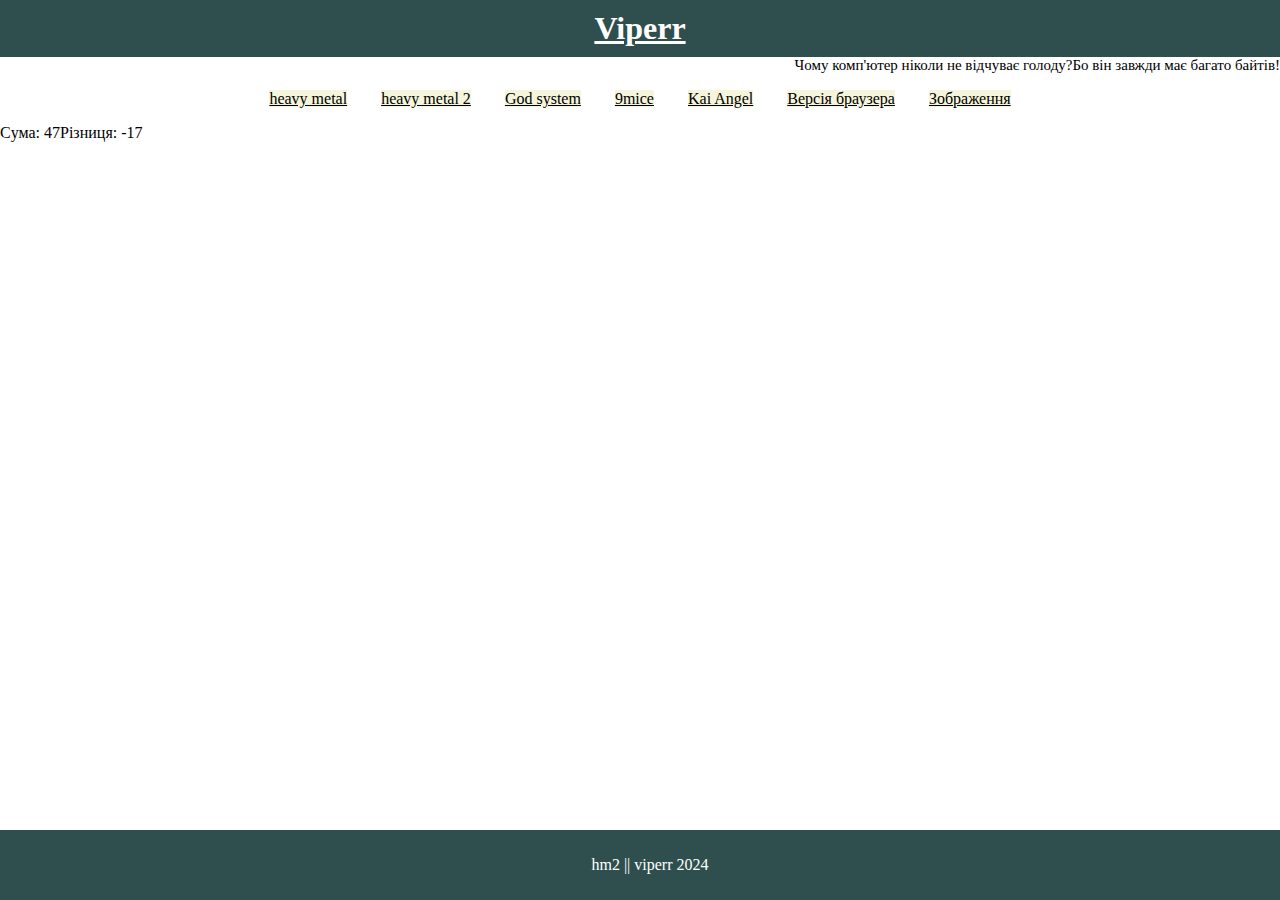
<file: index.html>
<!DOCTYPE html>
<html lang="en">
<head>
    <meta charset="UTF-8">
    <meta name="viewport" content="width=device-width, initial-scale=1.0">
    <title>VIPERR</title>
    <link rel="stylesheet" href="index.css">
</head>
<body>
    <header>
        <h1><u>Viperr</u></h1>
    </header>
    <div id="joke" style="font-size: 15px;text-align: right;"></div>
    <script src="phh.js"></script>
    <script>joke1();</script>
    <ul>
        <li><a href="hm.html">heavy metal</a></li>
        <li><a href="hm2.html">heavy metal 2</a></li>
        <li><a href="gs.html">God system</a></li>
        <li><a href="9mice.html">9mice</a></li>
        <li><a href="kai.html">Kai Angel</a></li>
        <li><a href="bw.html">Версія браузера</a></li>
        <li><a href="image.html">Зображення</a></li>
    </ul>
    <footer>
        <p>hm2 || viperr 2024</p>
    </footer>
    <script>
        var a = 15, b = 32;
        document.write('Cума: ' + (a + b));
        document.write('Різниця: ' + (a - b));
        alert('Множення: ' + (a *b));
        alert('Ділення: ' + (a / b))
    </script>
</body>
</html>
</file>
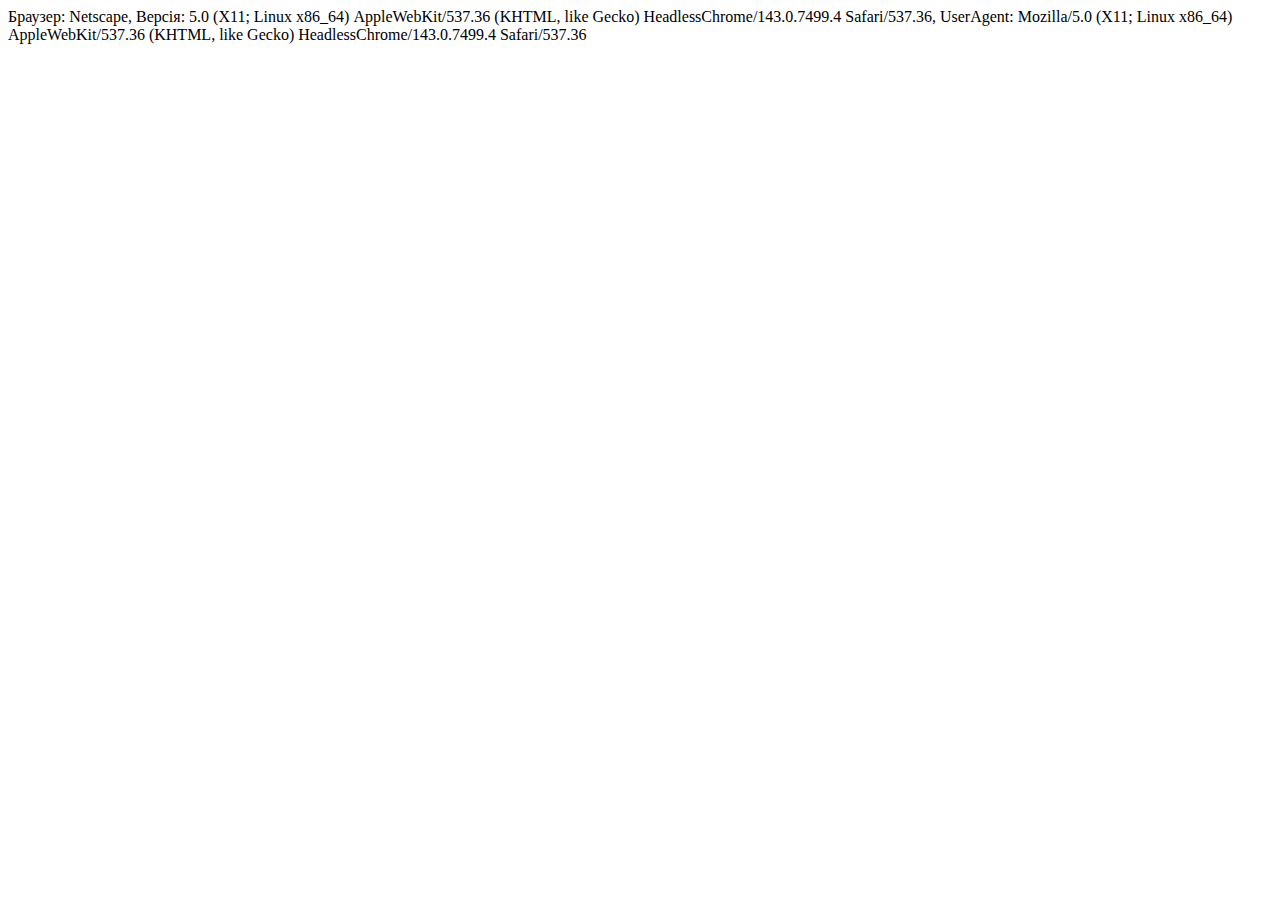
<file: bw.html>
<!DOCTYPE html>
<html lang="en">
<head>
    <meta charset="UTF-8">
    <meta name="viewport" content="width=\, initial-scale=1.0">
    <title>Версія браузера</title>
</head>
<body>
    <script src="bw1.js"></script>
</body>
</html>
</file>
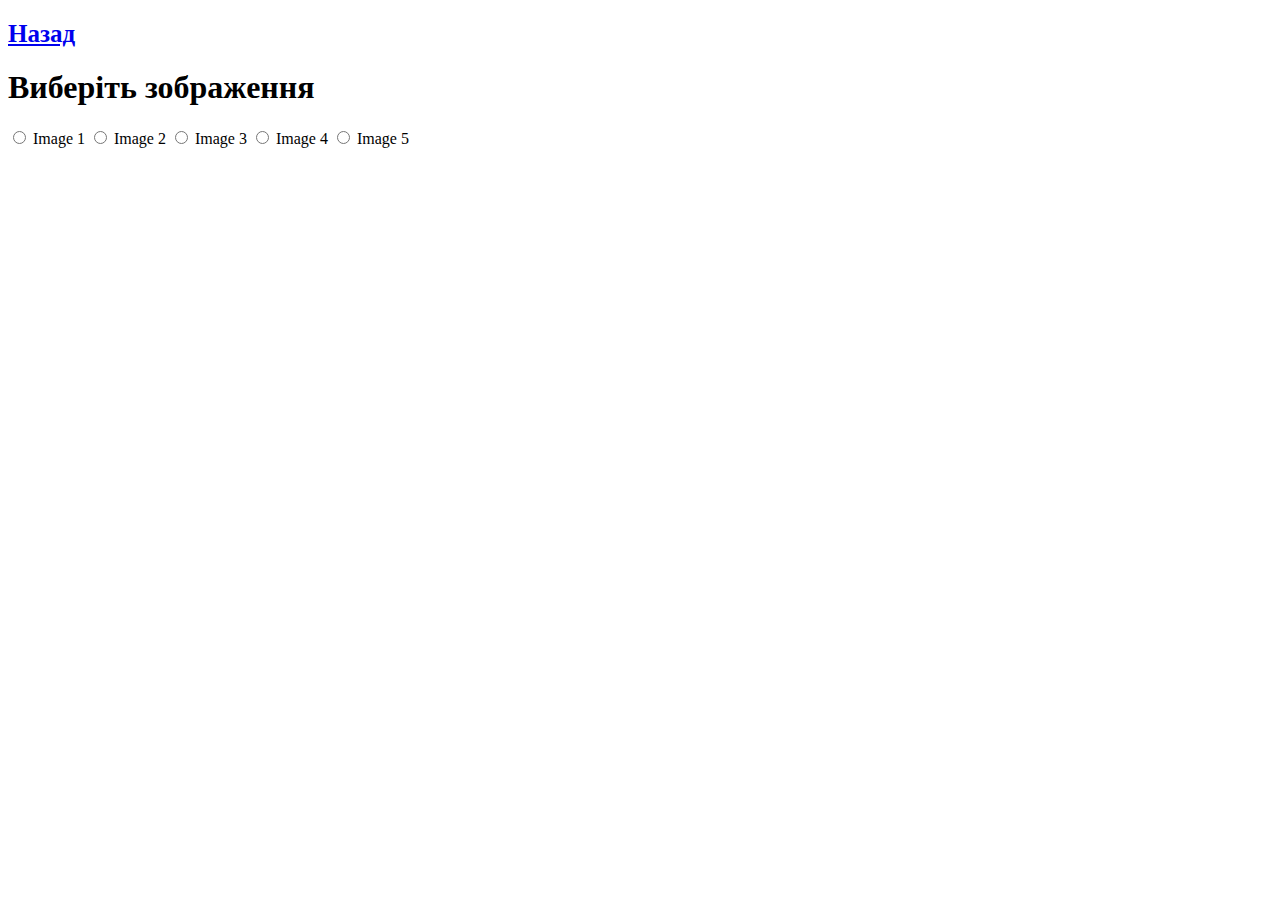
<file: image.html>
<!DOCTYPE html>
<html lang="en">
<head>
    <meta charset="UTF-8">
    <meta name="viewport" content="width=device-width, initial-scale=1.0">
    <title>Картинки</title>
    <link rel="stylesheet" href="image.css">
</head>
<body>
    <h2><a href="index.html">Назад</a></h2>
<h1>Виберіть зображення</h1>

<form>
    <input type="radio" name="image" value="https://png.klev.club/uploads/posts/2024-05/png-klev-club-ux4b-p-rekrut-dota-2-png-6.png" onclick="showImage(this.value)"> Image 1
    <input type="radio" name="image" value="https://encrypted-tbn0.gstatic.com/images?q=tbn:ANd9GcSjNZ15TxuSEyYBQt3apsanYRgoWDb4fpdo--XdHOjpqIsmZ7npX575Ix2euprNDL5QhiY&usqp=CAU" onclick="showImage(this.value)"> Image 2
    <input type="radio" name="image" value="https://encrypted-tbn0.gstatic.com/images?q=tbn:ANd9GcSr29F8sNOCnLG7C5ZC75Q0SihIqjRIJh-L2g&s" onclick="showImage(this.value)"> Image 3
    <input type="radio" name="image" value="https://encrypted-tbn0.gstatic.com/images?q=tbn:ANd9GcRiXLy40owaKkCjyCKnVQPIsjvK-W0yHQPkmw&s" onclick="showImage(this.value)"> Image 4
    <input type="radio" name="image" value="https://encrypted-tbn0.gstatic.com/images?q=tbn:ANd9GcTnmh0u4fIkUJgKeAZU-jsSgL_euQRXR69gaQ&s" onclick="showImage(this.value)"> Image 5
</form>

<img id="displayImage" style="display: block; margin-top: 10px; max-width: 300px; max-height: 300px;">

<script>
function showImage(imageUrl) {
    const imgElement = document.getElementById('displayImage');
    if (imageUrl) {
        imgElement.src = imageUrl;
}
}
</script>



</body>
</html>
</file>
<file: index.css>
body {
    background:url(https://kartinki.pics/uploads/posts/2022-03/thumbs/1648084180_32-kartinkin-net-p-belie-oboi-kartinki-32.jpg);
    background-size: 100%;
    margin: 0;
    padding: 0;
}

header {
    background: darkslategrey;
    color: white;
    padding: 10px;
    text-align: center;
}

h1 {
    margin: 0;
}

ul {
    list-style: none;
    padding: 0;
    text-align: center;
}

li {
    background-color: beige;
    text-align: center;
    display: inline;
    margin:15px;
}

a {
    text-align: center;
    color: black;
}

a:hover {
    color: blue; 
}

footer {
    background: darkslategrey;
    color: white;
    text-align: center;
    padding: 10px;
    position: absolute;
    bottom: 0;
    width: 100%;
}
</file>
<file: image.css>
h2 {
    font-size: 25px;
    margin-top: 20px;
}
#displayImage:hover {
    transform: scale(1.2);
}
</file>
